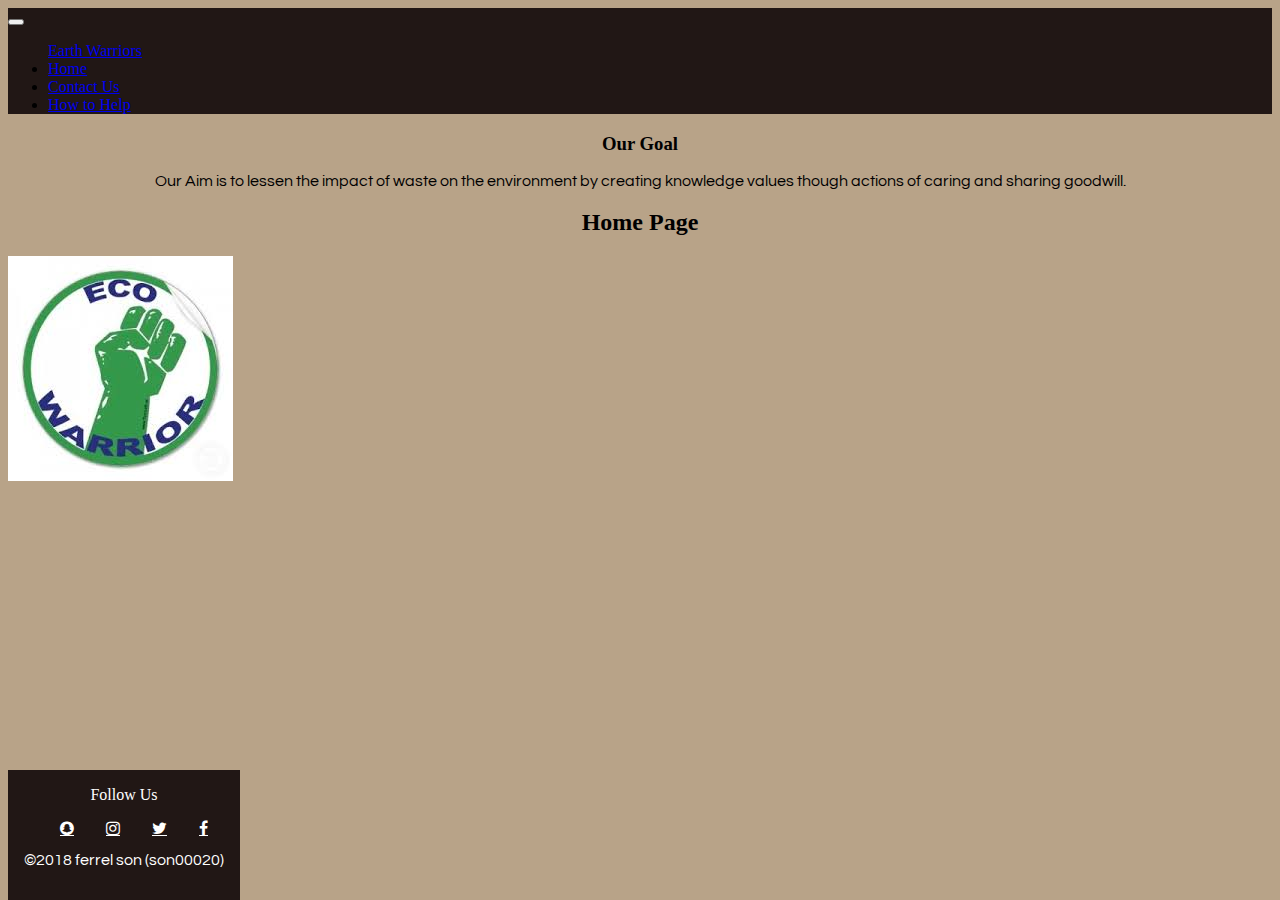
<file: index.html>
<!DOCTYPE html>

<html lang="en">

<head>

    <meta charset="UTF-8">

    <meta name="viewport" content="width=device-width, initial-scale=1, shrink-to-fit=no">

    <title>Bootstrap Template</title>
    <link rel="stylesheet" href="https://maxcdn.bootstrapcdn.com/bootstrap/4.0.0-beta.3/css/bootstrap.min.css" integrity="sha384-Zug+QiDoJOrZ5t4lssLdxGhVrurbmBWopoEl+M6BdEfwnCJZtKxi1KgxUyJq13dy" crossorigin="anonymous">
    <link rel="stylesheet" href="CSS/main.css">

</head>

<body>
    <nav class="navbar navbar-expand-sm navbar-light bg-light fixed-top rounded">
        <!--   <nav class="navbar navbar-expand-sm navbar-light bg-light sticky-top">-->
        <div class="navbar-header">
            <button class="navbar-toggler" type="button" data-toggle="collapse" data-target="#collapsemenu" aria-controls="collapsemenu" aria-expanded="false" aria-label="Toggle navigation">
       <span class="navbar-toggler-icon"></span>   
          
      </button>
        </div>
        <div class="collapse navbar-collapse" id="collapsemenu">
            <ul class="navbar-nav mr auto">
                <a class="navbar-brand" href="#">Earth Warriors</a>
                <li class="nav-item active">
                    <a class="nav-link" href="index.html">Home </a>
                </li>
                <li class="nav-item">
                    <a class="nav-link" href="contact.html">Contact Us</a>
                </li>
                <li class="nav-item">
                    <a class="nav-link" href="help.html">How to Help</a>
                </li>
            </ul>
        </div>
    </nav>


        <div class="jumbotron">
            <div class="container">
                <h3 class="display-4">Our Goal</h3>
                <p class="lead">Our Aim is to lessen the impact of  waste on the environment by creating knowledge values though actions of caring and sharing goodwill.  </p>
            </div>
        </div>

       <main class="container-fluid">
       <div class="container">
        <h2>Home Page </h2>
        <img class="img-fluid" src="IMG/eco%20warriors.jpeg">
</div>
      
</main>
        <!--
       <div class="jumbotron">
       <div class="container">
          <h2 class="display-2">Title</h2>
           <p>Lorem ipsum dolor sit amet, consectetur adipisicing elit. Voluptates nihil assumenda asperiores aperiam dolor iste modi. Quod voluptatum itaque sequi, fugit id consectetur nam veniam soluta minima cum optio, quisquam neque sint dolor temporibus deserunt recusandae sapiente, voluptatem quibusdam atque rerum tempora perferendis natus? Ipsa nemo exercitationem velit explicabo porro, repellendus autem aliquam deleniti accusantium harum voluptatem. Provident ab, dolorum dignissimos nisi accusantium consequuntur repellat, consectetur corrupti ipsam voluptates unde esse quisquam similique ea repellendus possimus beatae maxime alias aliquam!</p>
       </div> 
        </div> 
-->

    <footer3 class="container-fluid" class="container-bottom">
    

            <!--icon library -->
            <link rel="stylesheet" href="https://cdnjs.cloudflare.com/ajax/libs/font-awesome/4.7.0/css/font-awesome.min.css"class="img-responsive">

           <p1 class="contact_us">Follow Us</p1>
           <div class="row">
            <!-- icons -->
            <a href="https://www.facebook.com/" class="fa fa-facebook"></a>
            <a href="https://twitter.com/Twitter?ref_src=twsrc%5Egoogle%7Ctwcamp%5Eserp%7Ctwgr%5Eauthor" class="fa fa-twitter"></a>
            <a href="https://www.instagram.com/?hl=en" class="fa fa-instagram"></a>
            <a href="https://www.snapchat.com/" class="fa fa-snapchat"></a>
            </div>
            
             <p class="col-md-2">&copy;<time datetime="2018">2018</time> ferrel son (son00020)</p>
    
    </footer3>
    <!-- javacsript goes here -->

    <script src="https://code.jquery.com/jquery-3.2.1.slim.min.js" integrity="sha384-KJ3o2DKtIkvYIK3UENzmM7KCkRr/rE9/Qpg6aAZGJwFDMVNA/GpGFF93hXpG5KkN" crossorigin="anonymous"></script>
    <script src="https://cdnjs.cloudflare.com/ajax/libs/popper.js/1.12.9/umd/popper.min.js" integrity="sha384-ApNbgh9B+Y1QKtv3Rn7W3mgPxhU9K/ScQsAP7hUibX39j7fakFPskvXusvfa0b4Q" crossorigin="anonymous"></script>
    <script src="https://maxcdn.bootstrapcdn.com/bootstrap/4.0.0-beta.3/js/bootstrap.min.js" integrity="sha384-a5N7Y/aK3qNeh15eJKGWxsqtnX/wWdSZSKp+81YjTmS15nvnvxKHuzaWwXHDli+4" crossorigin="anonymous"></script>

</body>
  
</html>
</file>
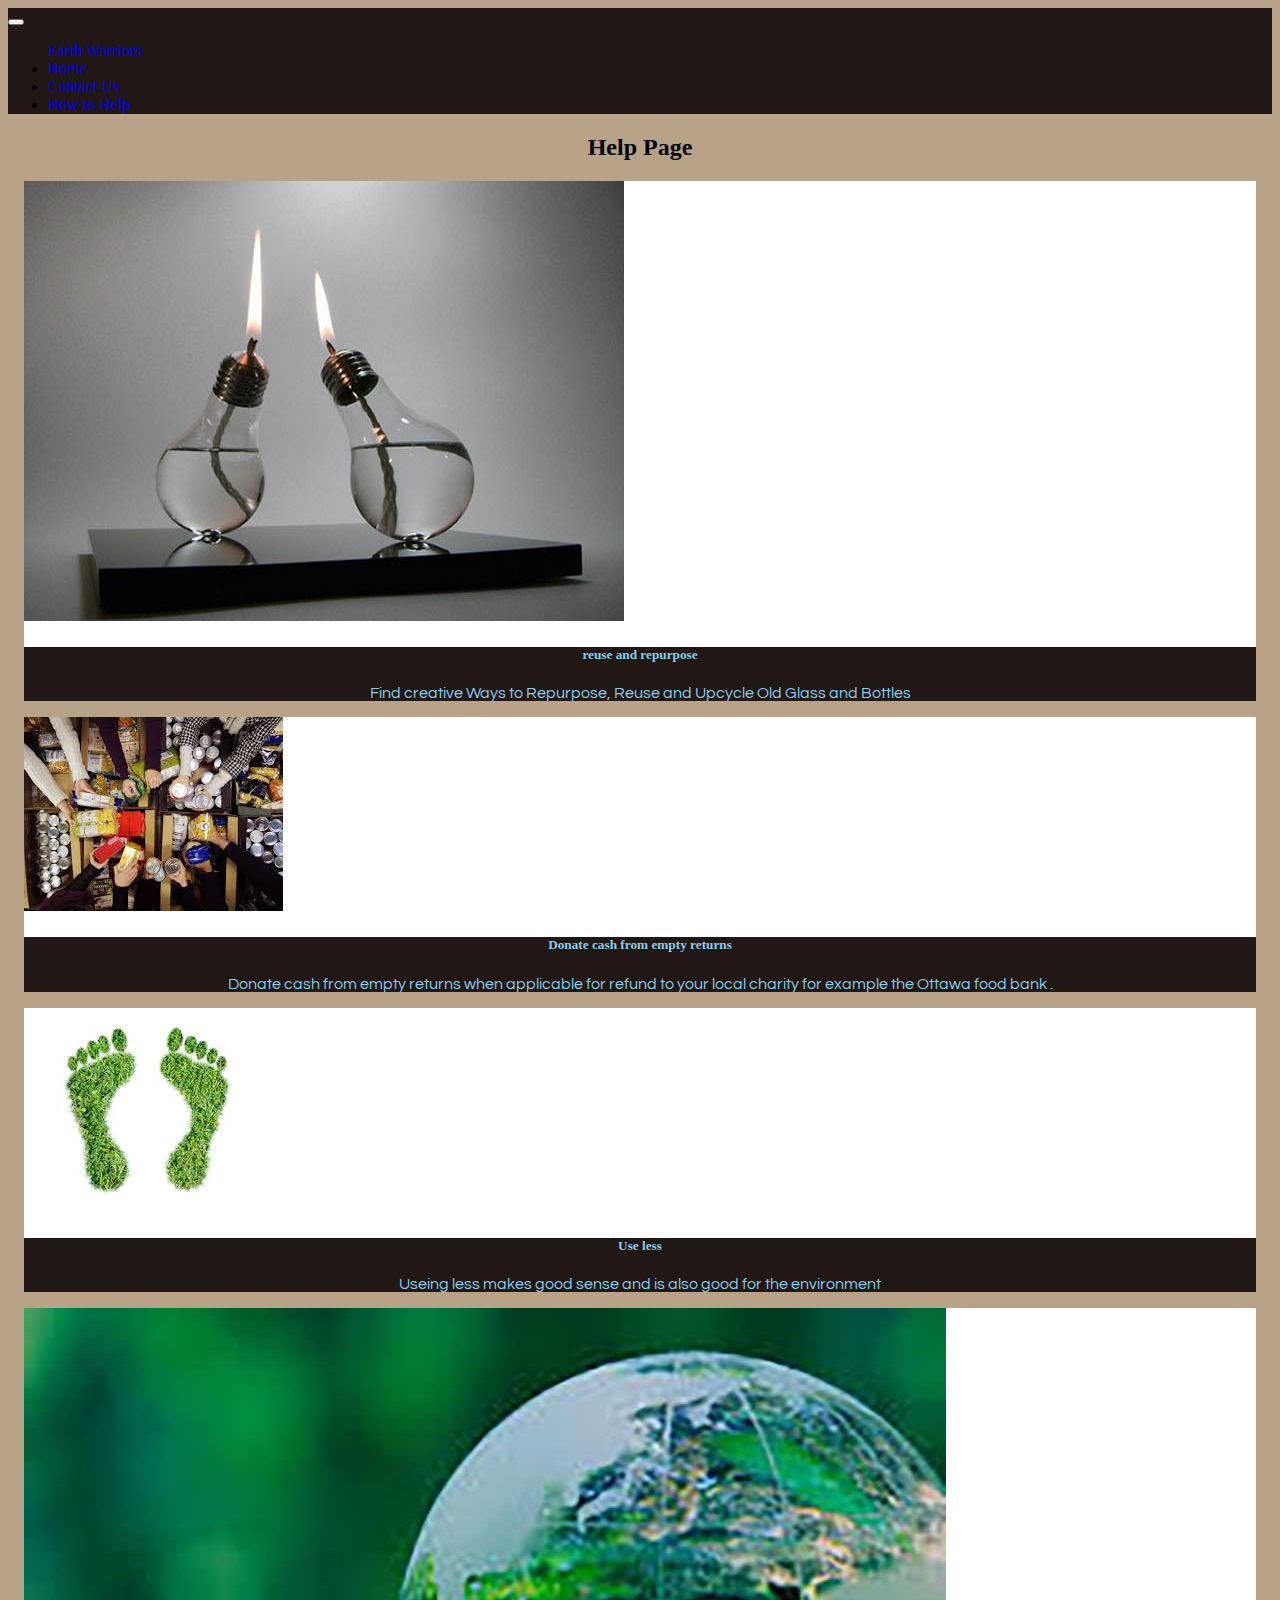
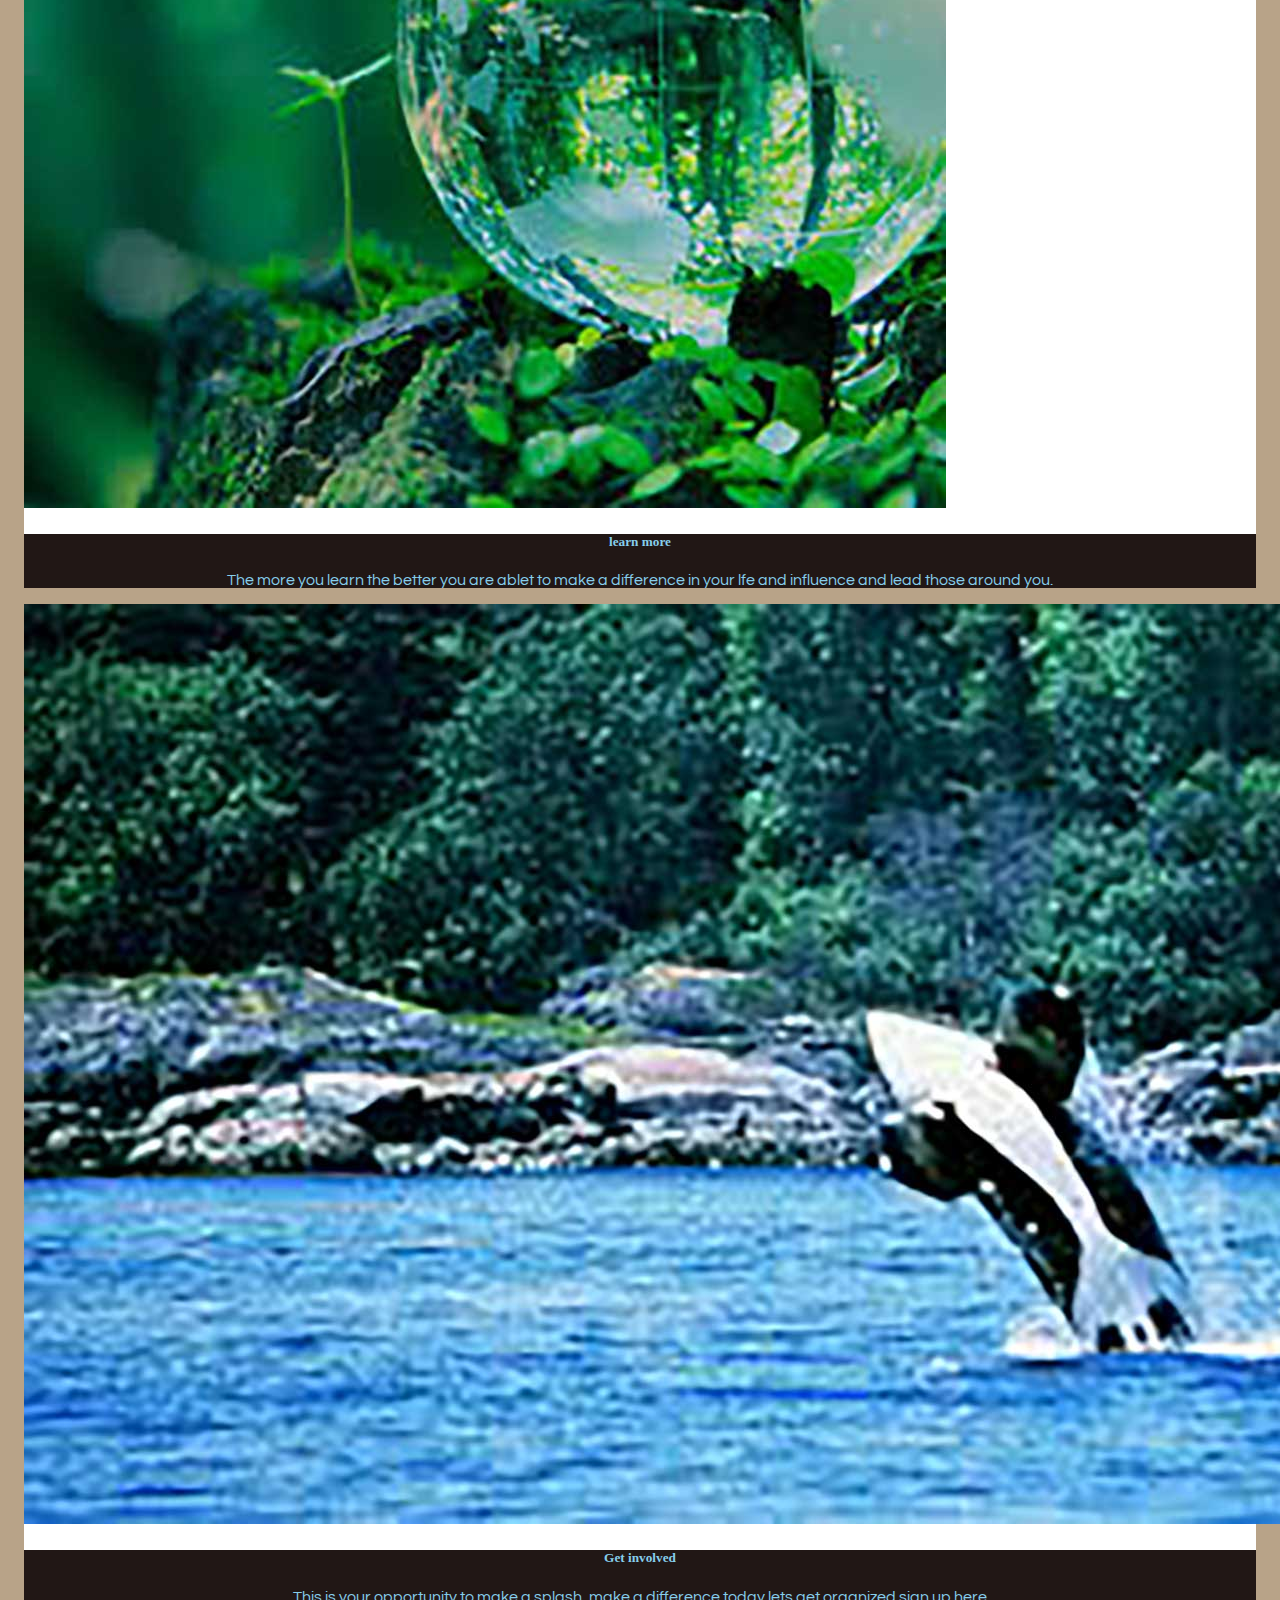
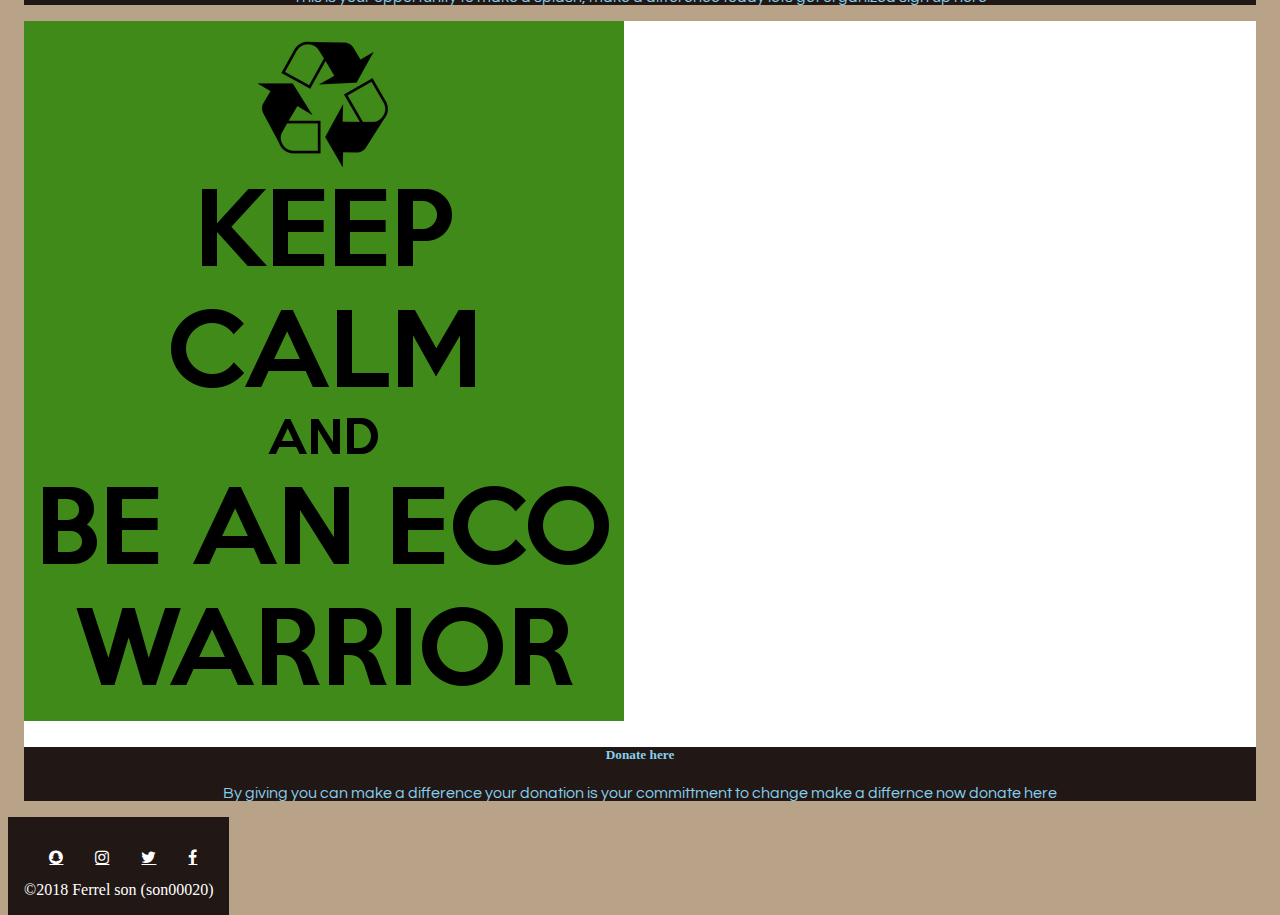
<file: help.html>
<!DOCTYPE html>

<html lang="en">

<head>

    <meta charset="UTF-8">

    <meta name="viewport" content="width=device-width, initial-scale=1, shrink-to-fit=no">

    <title>Bootstrap Website</title>
    <link rel="stylesheet" href="https://maxcdn.bootstrapcdn.com/bootstrap/4.0.0-beta.3/css/bootstrap.min.css" integrity="sha384-Zug+QiDoJOrZ5t4lssLdxGhVrurbmBWopoEl+M6BdEfwnCJZtKxi1KgxUyJq13dy" crossorigin="anonymous">
    <link rel="stylesheet" href="CSS/main.css">

</head>

<body>
    <nav class="navbar navbar-expand-sm navbar-dark rounded ">
        <!--   <nav class="navbar navbar-expand-sm navbar-light bg-light sticky-top">-->
        <div class="navbar-header">
            <button class="navbar-toggler" type="button" data-toggle="collapse" data-target="#collapsemenu" aria-controls="collapsemenu" aria-expanded="false" aria-label="Toggle navigation">
       <span class="navbar-toggler-icon"></span>   
          
      </button>
        </div>
        <div class="collapse navbar-collapse" id="collapsemenu">
            <ul class="navbar-nav mr auto">
                <a class="navbar-brand" href="#">Earth Warriors </a>
                <li class="nav-item">
                    <a class="nav-link" href="index.html">Home </a>
                </li>
                <li class="nav-item">
                    <a class="nav-link" href="contact.html">Contact Us</a>
                </li>
                <li class="nav-item active">
                    <a class="nav-link" href="help.html">How to Help</a>
                </li>
            </ul>
        </div>
    </nav>



    <main>
        <h2>Help Page</h2>


        <div class="container">
            <div class="row">
                <div class="col-sm-6">
                    <div class="card">
                        <img class="card-img-top" src="IMG/upcycle-lightbulbs-into-candles.jpg" alt="Upcycle Old Light Bulbs Into Candles">
                        <div class="card-body">
                            <h5 class="card-title">reuse and repurpose</h5>
                            <p class="card-text">Find creative Ways to Repurpose, Reuse and Upcycle Old Glass and Bottles</p>
                        </div>
                    </div>
                </div>
                <div class="col-sm-6">
                    <div class="card">
                        <img class="card-img-top" src="IMG/foodbank.jpeg" alt="Food Bank Stock Images,">
                        <div class="card-body">
                            <h5 class="card-title">Donate cash from empty returns</h5>
                            <p class="card-text">Donate cash from empty returns when applicable for refund to your local charity for example  the Ottawa food bank .</p>
                        </div>
                    </div>
                </div>
            </div>
        </div>

        <div class="container">
            <div class="row">
                <div class="col-sm-6">
                    <div class="card">
                        <img class="card-img-top" src="IMG/footprint.jpeg" alt="a green foot print">
                        <div class="card-body">
                            <h5 class="card-title">Use less </h5>
                            <p class="card-text">Useing less makes good sense and is also good for the environment </p>
                        </div>
                    </div>
                </div>
                <div class="col-sm-6">
                    <div class="card">
                        <img class="card-img-top" src="IMG/earth%20clean.jpg" alt="eco earth">
                        <div class="card-body">
                            <h5 class="card-title">learn more </h5>
                            <p class="card-text">The more you learn the better you are ablet to make a difference in your lfe and influence and lead those around you.</p>
                        </div>
                    </div>
                </div>
            </div>
        </div>


        <div class="container">
            <div class="row">
                <div class="col-sm-6">
                    <div class="card">
                        <img class="card-img-top" src="IMG/ocar.jpg" alt="orca">
                        <div class="card-body">
                            <h5 class="card-title">Get involved</h5>
                            <p class="card-text">This is your opportunity to make a splash,  make a difference today lets get  organized sign up here </p>
                        </div>
                    </div>
                </div>
                <div class="col-sm-6">
                    <div class="card">
                        <img class="card-img-top" src="IMG/eco%20calm.jpg" alt="keep calm logo">
                        <div class="card-body">
                            <h5 class="card-title">Donate here </h5>
                            <p class="card-text">By giving you can make a difference your donation is your committment to change make a differnce now  donate here</p>
                        </div>
                    </div>
                </div>
            </div>
        </div>
    </main>

    <footer2 class="container-fluid" class="container-bottom">


        <!--icon library -->
        <link rel="stylesheet" href="https://cdnjs.cloudflare.com/ajax/libs/font-awesome/4.7.0/css/font-awesome.min.css" class="img-responsive">
        <div class="row">
            <!-- icons -->
            <a href="https://www.facebook.com/" class="fa fa-facebook"></a>
            <a href="https://twitter.com/Twitter?ref_src=twsrc%5Egoogle%7Ctwcamp%5Eserp%7Ctwgr%5Eauthor" class="fa fa-twitter"></a>
            <a href="https://www.instagram.com/?hl=en" class="fa fa-instagram"></a>
            <a href="https://www.snapchat.com/" class="fa fa-snapchat"></a>
        </div>

        <p4 class="col-md-2">&copy;<time datetime="2018">2018</time> Ferrel son (son00020)</p4>

    </footer2>



    <!-- javacsript goes here -->

    <script src="https://code.jquery.com/jquery-3.2.1.slim.min.js" integrity="sha384-KJ3o2DKtIkvYIK3UENzmM7KCkRr/rE9/Qpg6aAZGJwFDMVNA/GpGFF93hXpG5KkN" crossorigin="anonymous"></script>
    <script src="https://cdnjs.cloudflare.com/ajax/libs/popper.js/1.12.9/umd/popper.min.js" integrity="sha384-ApNbgh9B+Y1QKtv3Rn7W3mgPxhU9K/ScQsAP7hUibX39j7fakFPskvXusvfa0b4Q" crossorigin="anonymous"></script>
    <script src="https://maxcdn.bootstrapcdn.com/bootstrap/4.0.0-beta.3/js/bootstrap.min.js" integrity="sha384-a5N7Y/aK3qNeh15eJKGWxsqtnX/wWdSZSKp+81YjTmS15nvnvxKHuzaWwXHDli+4" crossorigin="anonymous"></script>

</body>

</html>
</file>
<file: CSS/main.css>
@import url('https://fonts.googleapis.com/css?family=Old+Standard+TT|Questrial');

.card {
    background-color: #FFFFFF;
    color: skyblue;
    margin: 1rem;
}

p {
    font-family: questrial, Arial, Helvetica, sans-serif;
    text-align: center;
}

h3 {
    text-align: center;
    font-family: oldStandard, Times, "Times New Roman", serif;
}

h2 {
    text-align: center;
    font-family: oldStandard, Times, "Times New Roman", serif;
}

h5 {
    text-align: center;
    font-family: oldStandard, Times, "Times New Roman", serif;
}



#collapsemenu {
    font-family: oldStandard, Times, "Times New Roman", serif;
}

body {
    background-color: #B8A388;
}



nav {
    background-color: #211715;
}


.card-body{
    background-color: #211715;
}

footer {
 position: absolute;
    color: white;
  padding: 1rem;
  background-color: #211715;
  text-align: center;
   bottom: 0;
}



footer2 {
 position: absolute;
    color: white;
  padding: 1rem;
  background-color: #211715;
  text-align: center;
}

footer3 {
 position: absolute;
    color: white;
  padding: 1rem;
  background-color: #211715;
  text-align: center;
  bottom: 0;
   clear: both;
   
}

.fa{
    color: white;
float: right;
    margin:1rem;
    
}
.fa-facebook:hover{
    color: dodgerblue;
float: right;
    margin:1rem;
    
}
.fa-twitter:hover{
    color: skyblue;
float: right;
    margin:1rem;
    
}
.fa-instagram:hover{
    color: rebeccapurple;
float: right;
    margin:1rem;
    
}
.fa-snapchat:hover{
    color: yellow;
float: right;
    margin:1rem;
    
}

/***********************************************
                MEDIA QUERIES
***********************************************/
@media all and (min-width: 501px) and (max-width: 750px) {
  #carouselExampleIndicators img {
    width: 28rem; } }
@media all and (min-width: 570px) {
  .contact {
    margin-bottom: 8rem !important; }

  #map {
    height: 86%;
    margin-top: 0; } }
@media all and (min-width: 751px) {
  #carouselExampleIndicators img {
    width: 28rem; }
</file>
